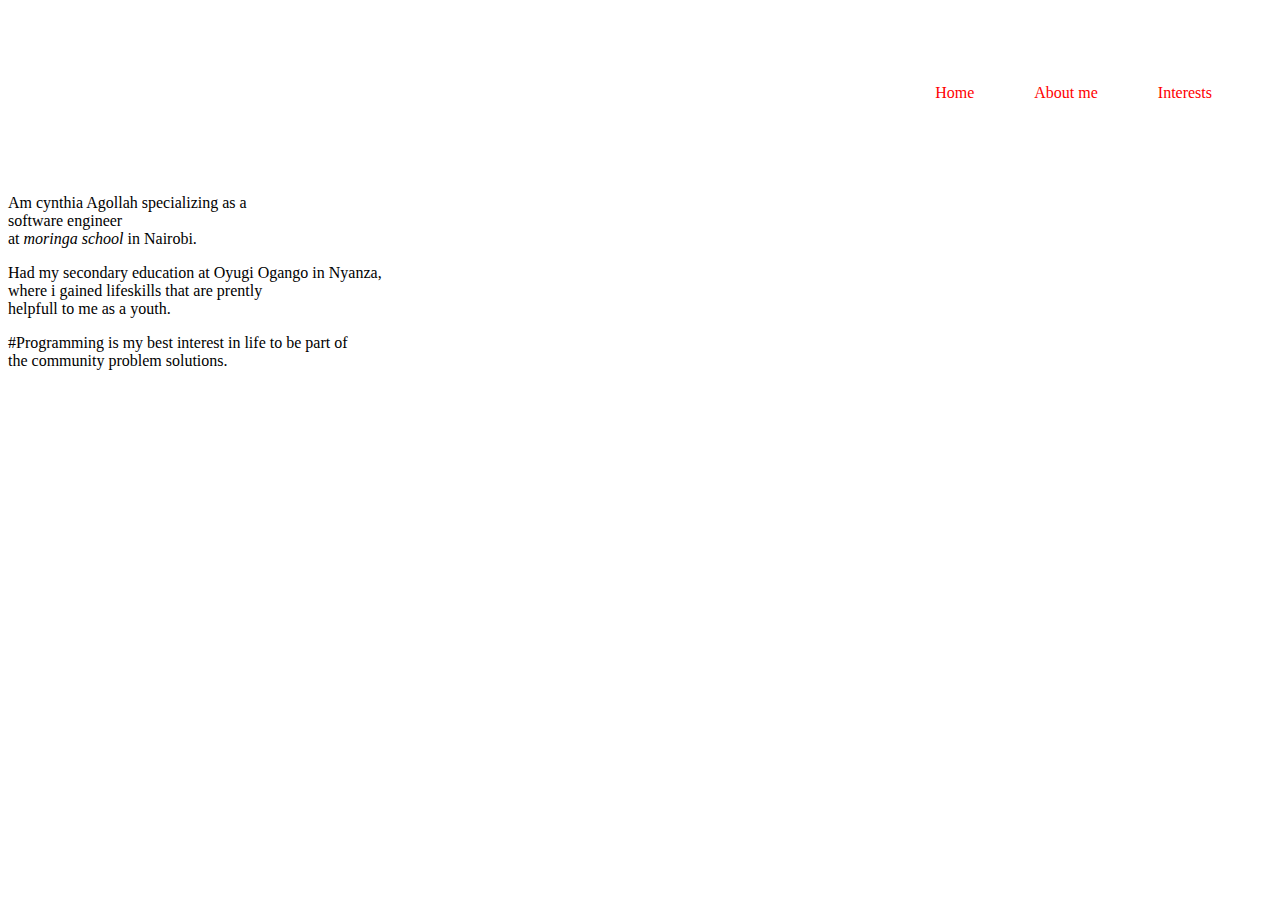
<file: about.html>
<!DOCTYPE html>
<html>
<head>
 <title>Portfolio</title>
 <meta charset="utf-8">
 <meta name="viewport" content="width=device-width initial-scale=1.0">
 <link rel="stylesheet" type="text/css" href="css/styles.css">
</head>
<body>
 <nav class="spacing">
   <ul>
     <li><a href="services.html">Interests</a></li>
     <li><a href="about.html">About me</a></li>
     <li><a href="index.html">Home</a></li>
   </ul>
 </nav>
 <p>Am cynthia Agollah specializing as a <br>software engineer</br> at<em> moringa school</em> in Nairobi.</p>
 <p>Had my secondary education at Oyugi Ogango in Nyanza,<br>where i gained lifeskills that are prently</br> helpfull to me as a youth.</p>
 <p>#Programming is my best interest in life to be part of<br> the community problem solutions.</br></p>
 </body>
 </html>
</file>
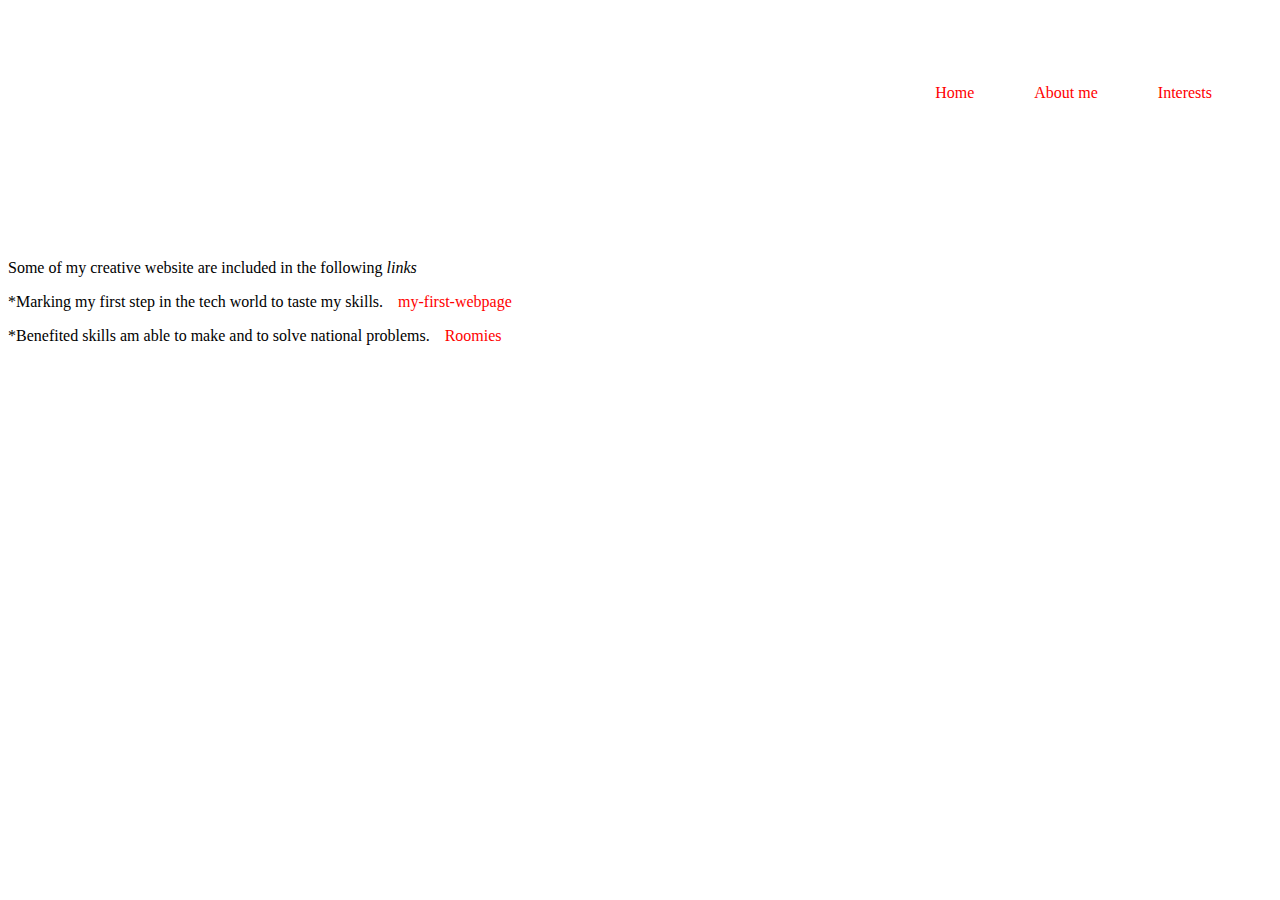
<file: services.html>
<!DOCTYPE html>
<html>
<head>
 <title>Portfolio</title>
 <meta charset="utf-8">
 <meta name="viewport" content="width=device-width initial-scale=1.0">
 <link rel="stylesheet" type="text/css" href="css/styles.css">
</head>
<body>
 <nav class="spacing">
   <ul>
     <li><a href="services.html">Interests</a></li>
     <li><a href="about.html">About me</a></li>
     <li><a href="index.html">Home</a></li>
   </ul>
 </nav>
 <h5>Basically my code mainly entails HTML5,CSS and Javascript(JS) languanges </h5>
 <p>Some of my creative website are included in the following <em>links</em>
   <p>*Marking my first step in the tech world to taste my skills.<a href="https://cyne-agolla.github.io/my-first-webpage/">my-first-webpage</a></p>
   <p>*Benefited skills am able to make and to solve national problems.<a href="https://cyrillecrystals.github.io/roomies-po/">Roomies</a></p>
</div>
 </body>
 </html>
</file>
<file: css/styles.css>
body{
  background-image: url("https://cdn.pixabay.com/photo/2017/10/10/21/46/laptop-2838917__340.jpg");
  background-repeat: no-repeat;
  background-size: cover;
}
nav li {
  float: right;
}

nav ul{
  overflow: hidden;
}
 nav a{
    display: block;
  }

nav ul a:hover{
  background-attachment:transparent;
  text-align: right;
}
nav ,ul ,li, a{
    text-decoration:none;
    padding: 15px;
    color:red;
    list-style-type: none;
    background-attachment: transparent;
}
h5{
  text-align: center;
  font-style: italic;
  color: white;
  font-size: large;
}
.links{
  font-style: italic;
  color:blue;
}
</file>
